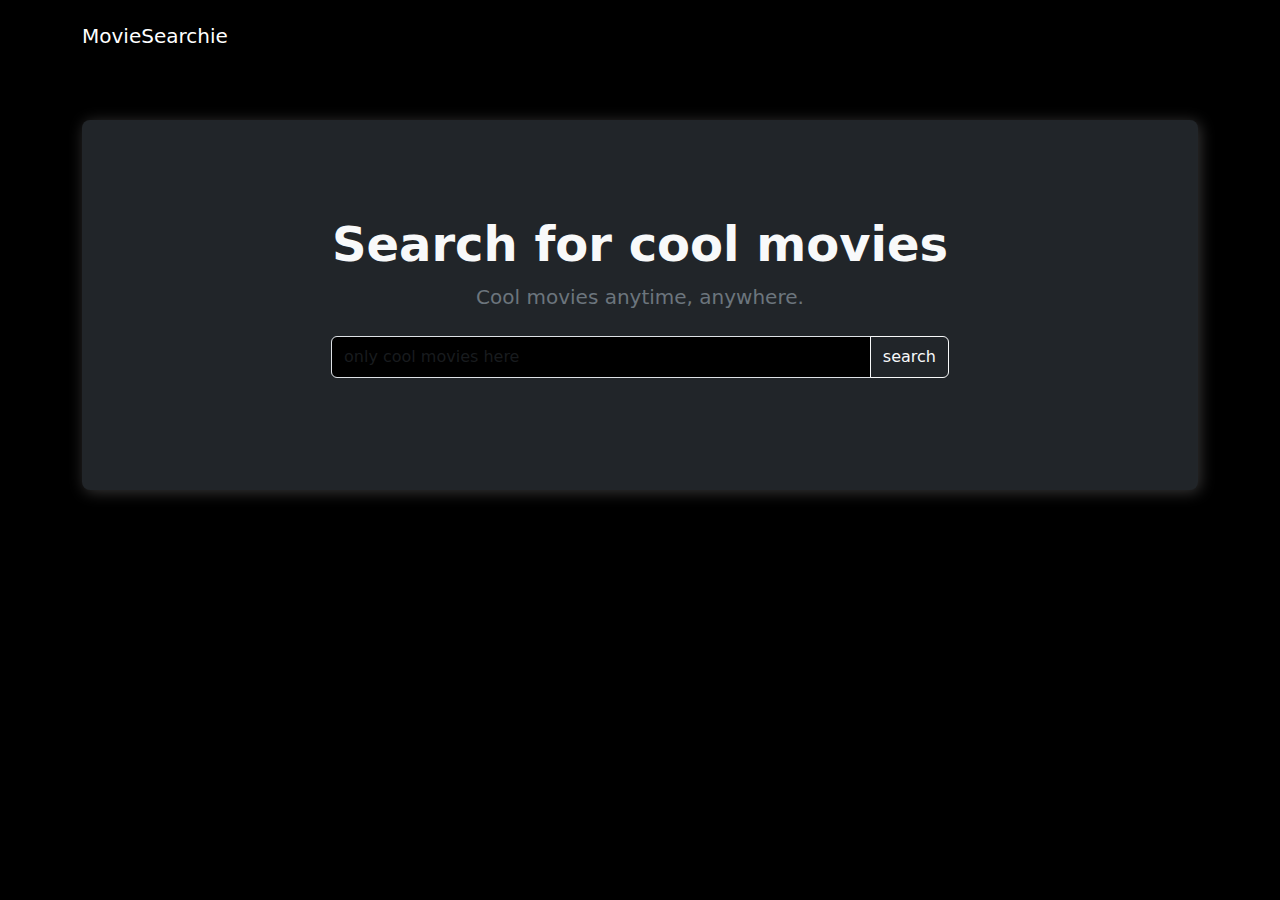
<file: index.html>
<!DOCTYPE html>
<html lang="en">
<head>
    <meta http-equiv="Content-Security-Policy" content="upgrade-insecure-requests" />
    <meta charset="UTF-8">
    <meta http-equiv="X-UA-Compatible" content="IE=edge">
    <meta name="viewport" content="width=device-width, initial-scale=1.0">
    <title>Movie Database</title>
    <link rel="stylesheet" href="https://cdn.jsdelivr.net/npm/bootstrap@5.2.3/dist/css/bootstrap.min.css">
    <link rel="stylesheet" href="./index.css">
</head>
<body>
    <header>
        <nav class="navbar navbar-expand-lg navbar-dark py-3">
            <div class="container">
                <a href="./index.html" class="navbar-brand">MovieSearchie</a>
            </div>
        </nav>
    </header>

    <main>
        <div class="container">
                <div class="box p-5 mb-4 bg-dark text-light rounded-3 my-5">
                    <div class="content container-fluid p-5 text-center">
                        <h1 class="display-5 fw-bold">Search for cool movies</h1>
                        <p class="fs-5 text-secondary mb-4">Cool movies anytime, anywhere.</p>
                        <form id="searchForm">
                            <div class="input-group mb-3">
                                <input id="searchText" type="text" class="text-white form-control py-2" placeholder="only cool movies here" aria-label="Example text with button addon" aria-describedby="button-addon1" autocomplete="off">
                                <button class="btn btn-outline-light" type="submit" id="button-addon1">search</button>
                            </div>
                        </form>
                    </div>
                </div>
            </div>

            <div class="container">
                <div id="movies" class="row text-light d-flex justify-content-center"></div>
            </div>
    </main>

    <script src="https://cdn.jsdelivr.net/npm/bootstrap@5.2.3/dist/js/bootstrap.bundle.min.js"></script>
    <script src="https://code.jquery.com/jquery-3.6.1.min.js" integrity="sha256-o88AwQnZB+VDvE9tvIXrMQaPlFFSUTR+nldQm1LuPXQ=" crossorigin="anonymous"></script>
    <script src="./index.js"></script>
</body>
</html>
</file>
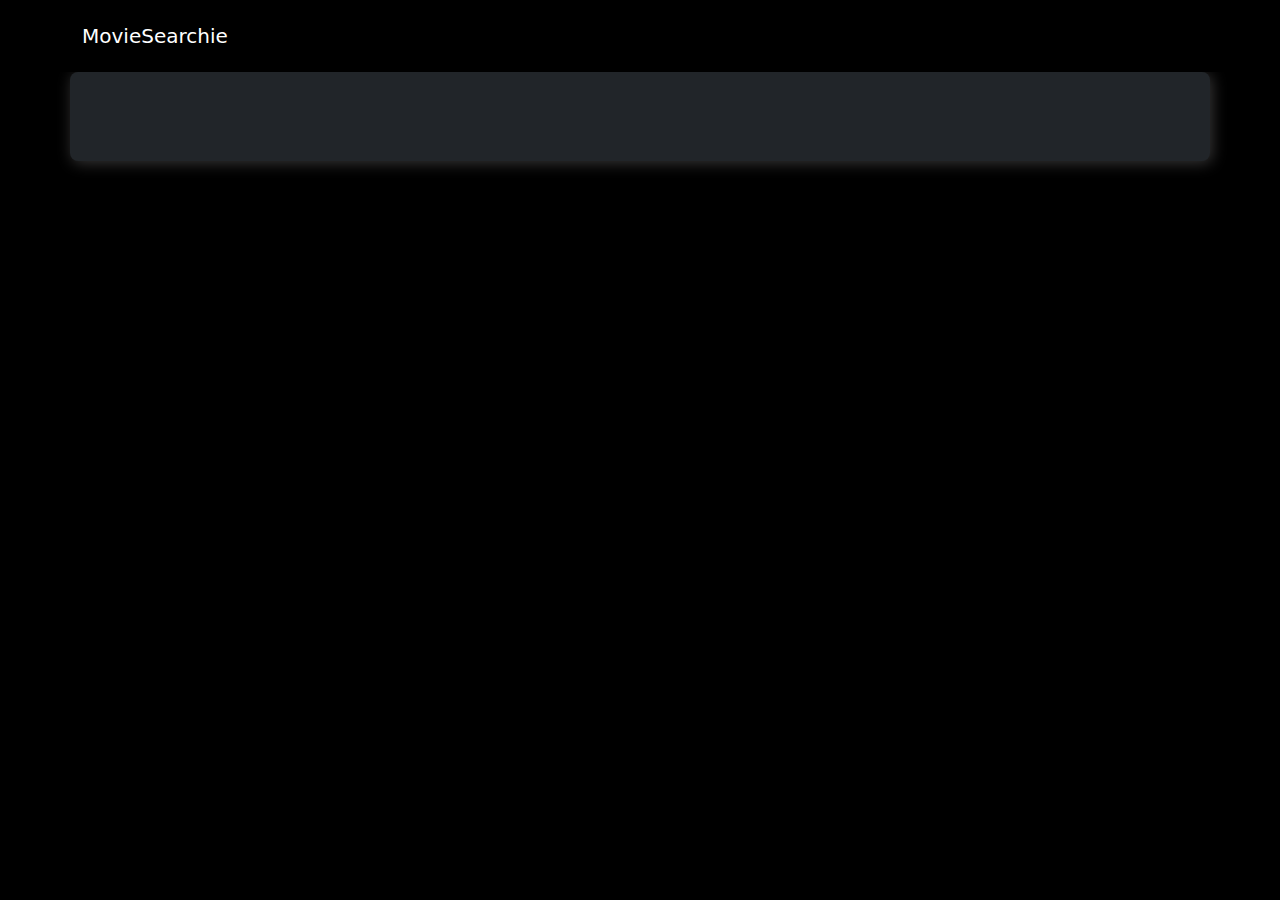
<file: movie.html>
<!DOCTYPE html>
<html lang="en">
<head>
    <meta http-equiv="Content-Security-Policy" content="upgrade-insecure-requests" />
    <meta charset="UTF-8">
    <meta http-equiv="X-UA-Compatible" content="IE=edge">
    <meta name="viewport" content="width=device-width, initial-scale=1.0">
    <title>Movie Database</title>
    <link rel="stylesheet" href="https://cdn.jsdelivr.net/npm/bootstrap@5.2.3/dist/css/bootstrap.min.css">
    <link rel="stylesheet" href="./index.css">
</head>
<body>
    <header>
        <nav class="navbar navbar-expand-lg navbar-dark py-3">
            <div class="container">
                <a href="./index.html" class="navbar-brand">MovieSearchie</a>
            </div>
        </nav>
    </header>

    <main>
        <div class="container">
            <div id="SelectedMovie" class="selected-movie row bg-dark box bg-dark text-light rounded-3"></div>
        </div>
    </main>

    <script src="https://cdn.jsdelivr.net/npm/bootstrap@5.2.3/dist/js/bootstrap.bundle.min.js"></script>
    <script src="https://code.jquery.com/jquery-3.6.1.min.js" integrity="sha256-o88AwQnZB+VDvE9tvIXrMQaPlFFSUTR+nldQm1LuPXQ=" crossorigin="anonymous"></script>
    <script src="./index.js"></script>
    <script>
        getSelectedMovie();
    </script>
</body>
</html>
</file>
<file: index.css>
body, nav {
    background-color: black;
}

.box {
    box-shadow: 2px 2px 15px 0px rgba(241, 237, 237, 0.232);
}

.form-control {
    transition: .5s;
    background-color: black;
}

.form-control:focus{
	box-shadow: none;
    border-color: white;
    background-color: white !important;
    color: black !important;
}

.movie-img {
    max-width: 100%;
}

.selected-movie {
    padding: 4% 10%;
}

.selected-movie ul li {
    list-style: none;
    margin: 2% 0;
}

.movie-card {
    transition: .3s;
}

.movie-card:hover {
    opacity: .5;
    transform: scale(1.02);
}

.plot {
    border: 1px solid rgba(255, 161, 161, 0.888);
}

.plot p {
    text-align: justify;
}

@media (min-width: 1000px) {
    .movie-card img {
        width: 100%;
        height: 320px;
        object-fit: cover;
    }

    .content {
        width: 70%;
    }
}
</file>
